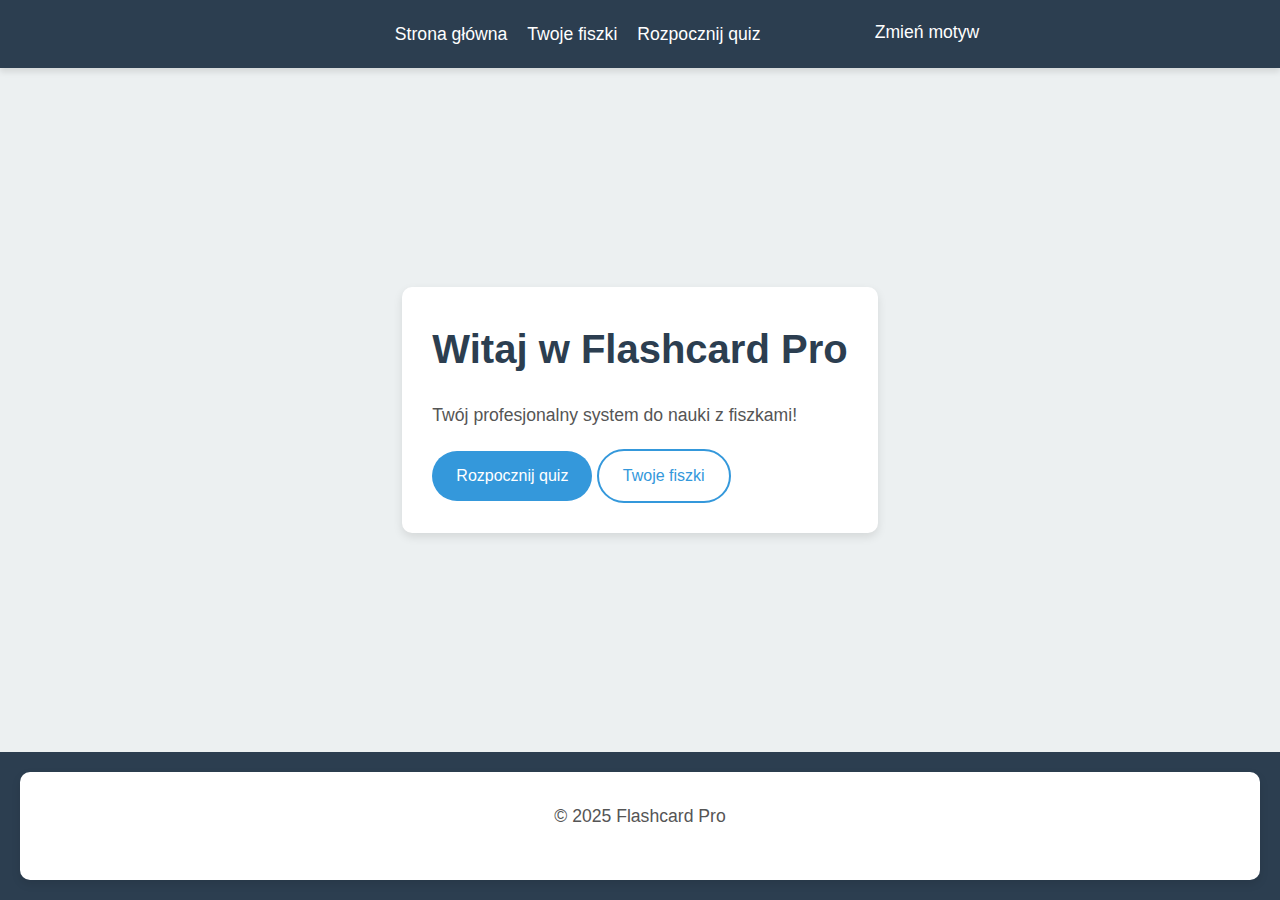
<file: frontend/index.html>
<!DOCTYPE html>
<html lang="pl">
<head>
    <meta charset="UTF-8">
    <meta name="viewport" content="width=device-width, initial-scale=1.0">
    <meta name="description" content="Flashcard Pro - Profesjonalny system do nauki z fiszkami">
    <title>Flashcard Pro</title>
    <link rel="stylesheet" href="styles.css">
    <link rel="stylesheet" href="https://cdnjs.cloudflare.com/ajax/libs/animate.css/4.1.1/animate.min.css">
</head>
<body>
    <header>
        <nav>
            <ul>
                <li><a href="/">Strona główna</a></li>
                <li><a href="/add">Twoje fiszki</a></li>
                <li><a href="/quiz">Rozpocznij quiz</a></li>
                <li><button id="theme-toggle">Zmień motyw</button></li>
            </ul>
        </nav>
    </header>

    <main>
        <div class="container">
        <section class="intro animate__animated animate__fadeIn">
                <h1>Witaj w Flashcard Pro</h1>
                <p>Twój profesjonalny system do nauki z fiszkami!</p>
                <div class="buttons">
                    <a href="/quiz" class="btn-primary">Rozpocznij quiz</a>
                    <a href="/add" class="btn-secondary">Twoje fiszki</a>
                </div>
            </div>
        </section>
    </main>

    <footer>
        <div class="container">
            <p>&copy; 2025 Flashcard Pro </p>
        </div>
    </footer>

    <script>
        document.addEventListener("DOMContentLoaded", () => {
            const themeToggle = document.getElementById('theme-toggle');
            const savedTheme = localStorage.getItem('theme');
            if (savedTheme === 'dark') {
                document.body.classList.add('dark-theme');
            }

            themeToggle.addEventListener('click', () => {
                document.body.classList.toggle('dark-theme');
                const isDarkTheme = document.body.classList.contains('dark-theme');
                localStorage.setItem('theme', isDarkTheme ? 'dark' : 'light');
            });
        });
    </script>
</body>
</html>
</file>
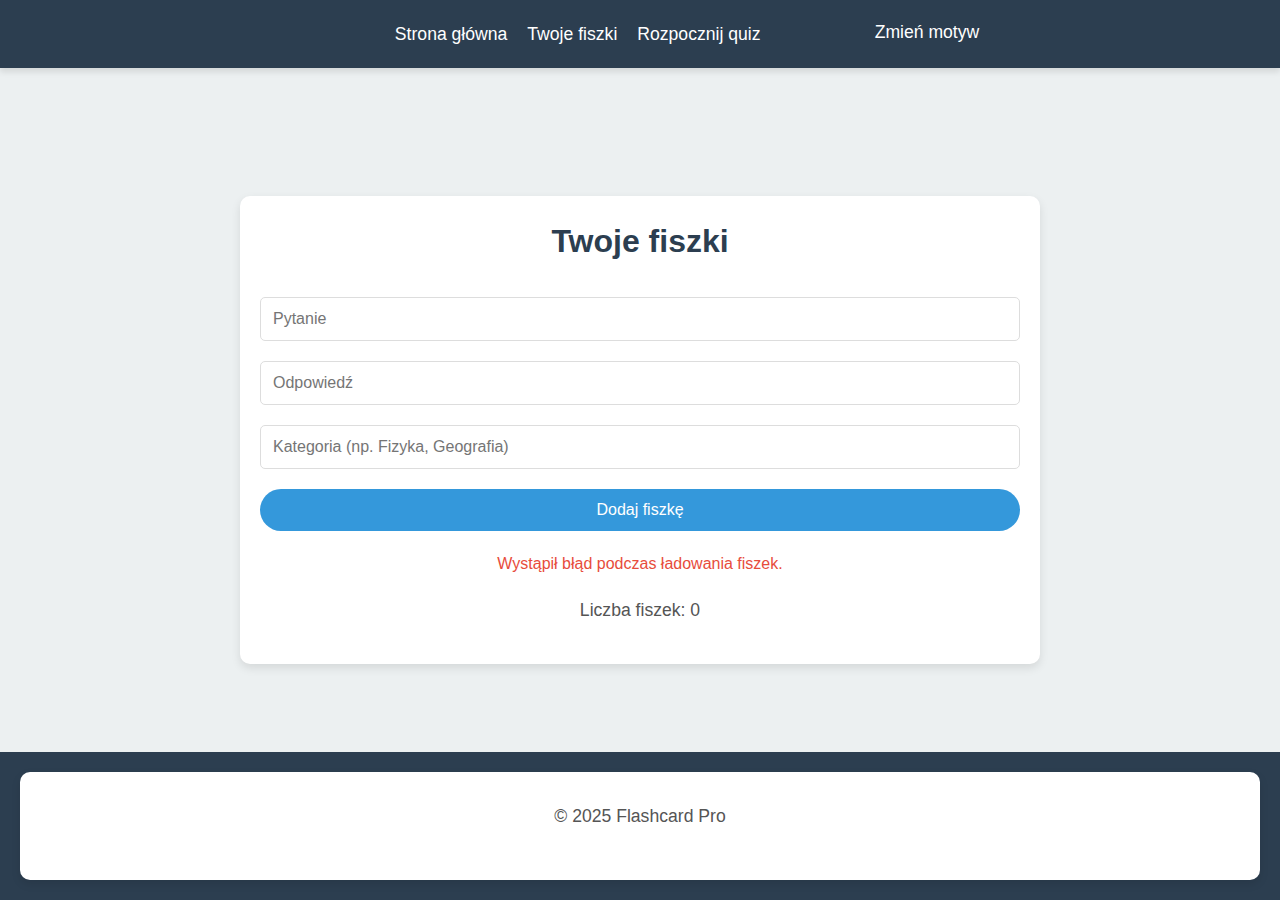
<file: frontend/add.html>
<!DOCTYPE html>
<html lang="pl">
<head>
    <meta charset="UTF-8">
    <meta name="viewport" content="width=device-width, initial-scale=1.0">
    <title>Twoje fiszki - Flashcard Pro</title>
    <link rel="stylesheet" href="styles.css">
</head>
<body>
    <header>
        <nav>
            <ul>
                <li><a href="/">Strona główna</a></li>
                <li><a href="/add">Twoje fiszki</a></li>
                <li><a href="/quiz">Rozpocznij quiz</a></li>
                <li><button id="theme-toggle">Zmień motyw</button></li>
            </ul>
        </nav>
    </header>

    <main>
        <section class="flashcards-section">
            <div class="container">
                <h2>Twoje fiszki</h2>
                <form id="flashcard-form">
                    <input type="text" id="question" placeholder="Pytanie" required>
                    <input type="text" id="answer" placeholder="Odpowiedź" required>
                    <input type="text" id="category" placeholder="Kategoria (np. Fizyka, Geografia)" required>
                    <button type="submit" class="btn-primary">Dodaj fiszkę</button>
                </form>
                <div id="flashcard-message"></div>
                <div id="flashcard-list" class="flashcard-list"></div>
                <p id="flashcard-count">Liczba fiszek: 0</p>
            </div>
        </section>
    </main>

    <footer>
        <div class="container">
            <p>&copy; 2025 Flashcard Pro</p>
        </div>
    </footer>

    <script src="add.js"></script>
</body>
<script>
    document.addEventListener("DOMContentLoaded", () => {
        const themeToggle = document.getElementById('theme-toggle');
        const savedTheme = localStorage.getItem('theme');
        if (savedTheme === 'dark') {
            document.body.classList.add('dark-theme');
        }

        themeToggle.addEventListener('click', () => {
            document.body.classList.toggle('dark-theme');
            const isDarkTheme = document.body.classList.contains('dark-theme');
            localStorage.setItem('theme', isDarkTheme ? 'dark' : 'light');
        });
    });
</script>
</html>
</file>
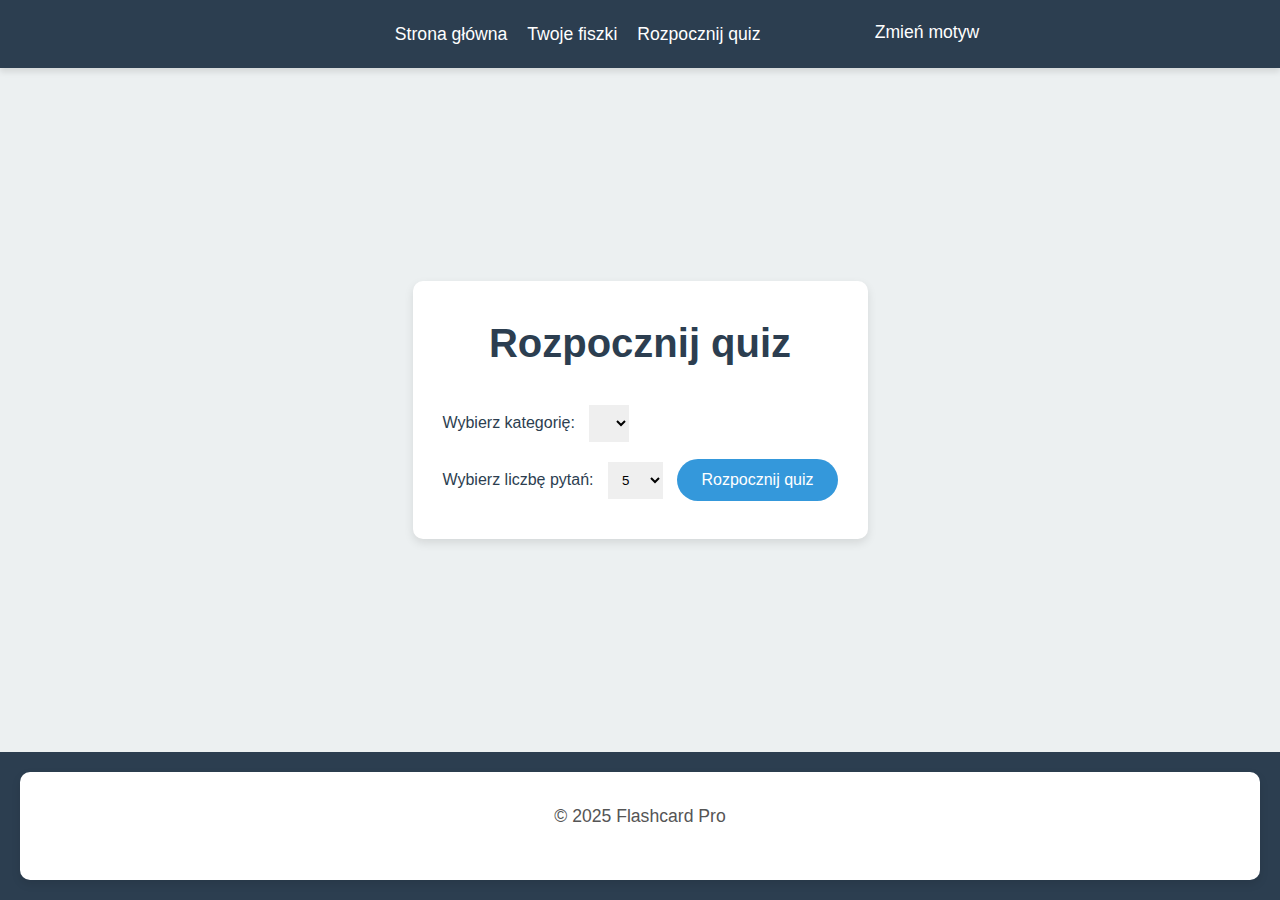
<file: frontend/quiz.html>
<!DOCTYPE html>
<html lang="pl">
<head>
    <meta charset="UTF-8">
    <meta name="viewport" content="width=device-width, initial-scale=1.0">
    <title>Quiz - Flashcard Pro</title>
    <link rel="stylesheet" href="styles.css">
</head>
<body>
    <header>
        <nav>
            <ul>
                <li><a href="/">Strona główna</a></li>
                <li><a href="/add">Twoje fiszki</a></li>
                <li><a href="/quiz">Rozpocznij quiz</a></li>
                <li><button id="theme-toggle">Zmień motyw</button></li>
            </ul>
        </nav>
    </header>

    <main>
        <section class="quiz">
            <div class="container">
                <h1>Rozpocznij quiz</h1>
                <div id="quiz-setup" class="quiz-setup">
                    <label for="category-select">Wybierz kategorię:</label>
                    <select id="category-select"></select> <br>
                    <label for="question-count">Wybierz liczbę pytań:</label>
                    <select id="question-count">
                        <option value="5">5</option>
                        <option value="10">10</option>
                        <option value="15">15</option>
                        <option value="20">20</option>
                    </select>
                    <button id="start-quiz-btn" class="btn-primary">Rozpocznij quiz</button>
                </div>
                <div id="quiz-container" class="quiz-container" style="display: none;"></div>
                <div id="score" class="score" style="display: none;"></div>
                <button id="next-btn" class="btn-primary" style="display: none;">Następne pytanie</button>
            </div>
        </section>
    </main>

    <footer>
        <div class="container">
            <p>&copy; 2025 Flashcard Pro</p>
        </div>
    </footer>

    <script src="quiz.js"></script>
</body>
<script>
    document.addEventListener("DOMContentLoaded", () => {
        const themeToggle = document.getElementById('theme-toggle');
        const savedTheme = localStorage.getItem('theme');
        if (savedTheme === 'dark') {
            document.body.classList.add('dark-theme');
        }

        themeToggle.addEventListener('click', () => {
            document.body.classList.toggle('dark-theme');
            const isDarkTheme = document.body.classList.contains('dark-theme');
            localStorage.setItem('theme', isDarkTheme ? 'dark' : 'light');
        });
    });
</script>
</html>
</file>
<file: frontend/styles.css>
/* Reset styles */
* {
    margin: 0;
    padding: 0;
    box-sizing: border-box;
}

/* Global styles */
body {
    font-family: 'Poppins', sans-serif;
    line-height: 1.6;
    background-color: #ECF0F1;
    color: #2C3E50;
    min-height: 100vh;
    display: flex;
    flex-direction: column;
    transition: background-color 0.3s ease, color 0.3s ease;
}

/* Dark theme */
body.dark-theme {
    background-color: #1A1A1A;
    color: #ECF0F1;
}

body.dark-theme header {
    background: #2C3E50;
}

body.dark-theme .container, 
body.dark-theme .flashcard, 
body.dark-theme .quiz-container, 
body.dark-theme .intro {
    background-color: #2C3E50;
    color: #ECF0F1;
}

body.dark-theme input, 
body.dark-theme select, 
body.dark-theme button {
    background-color: #34495E;
    color: #ECF0F1;
    border: 1px solid #2C3E50;
}

body.dark-theme input::placeholder, 
body.dark-theme select::placeholder {
    color: #BDC3C7;
}

body.dark-theme .btn-primary {
    background: #3498DB;
    color: #ECF0F1;
}

body.dark-theme .btn-secondary {
    background: #2C3E50;
    color: #ECF0F1;
    border: 2px solid #3498DB;
}

body.dark-theme .btn-secondary:hover {
    background: #3498DB;
    color: #2C3E50;
}

body.dark-theme .flashcard button {
    background: #E74C3C;
    color: #ECF0F1;
}

body.dark-theme .flashcard button:hover {
    background: #C0392B;
}

/* Header */
header {
    background: #2C3E50;
    color: #fff;
    padding: 20px 0;
    box-shadow: 0 4px 6px rgba(0, 0, 0, 0.1);
}

header nav ul {
    list-style: none;
    display: flex;
    justify-content: center;
    gap: 20px;
    padding: 0 20px;
}

header nav ul li a {
    color: #fff;
    text-decoration: none;
    font-weight: 500;
    font-size: 1.1rem;
    transition: color 0.3s ease;
}

header nav ul li a:hover {
    color: #3498DB;
}

header nav ul li button {
    background: none;
    border: none;
    color: #fff;
    font-size: 1.1rem;
    cursor: pointer;
    transition: color 0.3s ease;
}

header nav ul li button:hover {
    color: #3498DB;
}

/* Main*/
main {
    justify-content: center;
    align-items: center;
    display: flex;
    flex: 1;
    padding: 40px 20px;
}

select{
    border: none;
    padding: 10px;
    margin: 10px;
}

h1, h2 {
    text-align: center;
    font-size: 2.5rem;
    font-weight: 600;
    margin-bottom: 20px;
    color: #2C3E50;
}

body.dark-theme h1, 
body.dark-theme h2 {
    color: #ECF0F1;
}

p {
    font-size: 1.1rem;
    color: #555;
    margin-bottom: 20px;
}

body.dark-theme p {
    color: #BDC3C7;
}

.container {
    padding: 30px;
    border-radius: 10px;
    background-color: #fff;
    box-shadow: 0 4px 10px rgba(0, 0, 0, 0.1);
}

body.dark-theme .container {
    background-color: #2C3E50;
    color: #ECF0F1;
}

/* Buttons */
.btn-primary, .btn-secondary {
    display: inline-block;
    padding: 12px 24px;
    font-size: 1rem;
    font-weight: 500;
    border-radius: 30px;
    text-align: center;
    text-decoration: none;
    transition: all 0.3s ease;
}

.btn-primary {
    background: #3498DB;
    color: #fff;
    border: none;
}

.btn-primary:hover {
    transform: translateY(-3px);
    box-shadow: 0 4px 15px rgba(52, 152, 219, 0.4);
}

.btn-secondary {
    background: #fff;
    color: #3498DB;
    border: 2px solid #3498DB;
}

.btn-secondary:hover {
    background: #3498DB;
    color: #fff;
    transform: translateY(-3px);
    box-shadow: 0 4px 15px rgba(52, 152, 219, 0.4);
}

/*Twoje fiszki */
.flashcards-section {
    margin-top: 40px;
}

.flashcards-section .container {
    max-width: 800px;
    margin: 0 auto;
    padding: 20px;
    background: #fff;
    border-radius: 10px;
    box-shadow: 0 4px 10px rgba(0, 0, 0, 0.1);
}

body.dark-theme .flashcards-section .container {
    background: #2C3E50;
    color: #ECF0F1;
}

.flashcards-section h2 {
    font-size: 2rem;
    margin-bottom: 20px;
    color: #2C3E50;
}

body.dark-theme .flashcards-section h2 {
    color: #ECF0F1;
}

.flashcards-section form {
    margin-bottom: 20px;
}

.flashcards-section form input {
    width: 100%;
    padding: 12px;
    margin: 10px 0;
    border: 1px solid #ddd;
    border-radius: 5px;
    font-size: 1rem;
}

body.dark-theme .flashcards-section form input {
    background-color: #34495E;
    color: #ECF0F1;
    border: 1px solid #2C3E50;
}

.flashcards-section form button {
    width: 100%;
    margin-top: 10px;
}

#flashcard-message {
    margin-top: 10px;
    font-size: 1rem;
    text-align: center;
}

#theme-toggle{
    position: relative;
    left: 90%;
}

.flashcard-list {
    margin-top: 20px;
}

.flashcard {
    background: #fff;
    padding: 15px;
    margin-bottom: 10px;
    border: 1px solid #ddd;
    border-radius: 5px;
    display: flex;
    justify-content: space-between;
    align-items: center;
}

body.dark-theme .flashcard {
    background: #34495E;
    border: 1px solid #2C3E50;
}

.flashcard strong {
    font-size: 1.1rem;
    color: #2C3E50;
}

body.dark-theme .flashcard strong {
    color: #ECF0F1;
}

.flashcard button {
    background: #E74C3C;
    color: #fff;
    border: none;
    padding: 8px 12px;
    border-radius: 5px;
    cursor: pointer;
    transition: background 0.3s ease;
}

.flashcard button:hover {
    background: #C0392B;
}

#flashcard-count {
    margin-top: 20px;
    font-size: 1.1rem;
    text-align: center;
    color: #555;
}

body.dark-theme #flashcard-count {
    color: #BDC3C7;
}

/* Quiz */
.quiz-container {
    max-width: 800px;
    margin: 0 auto;
    padding: 20px;
    background: #fff;
    border-radius: 10px;
    box-shadow: 0 4px 10px rgba(0, 0, 0, 0.1);
}

body.dark-theme .quiz-container {
    background: #2C3E50;
    color: #ECF0F1;
}

.quiz-card {
    padding: 20px;
    text-align: center;
}

.quiz-card h3 {
    font-size: 1.5rem;
    margin-bottom: 20px;
}

.quiz-card input {
    width: 100%;
    padding: 12px;
    margin: 10px 0;
    border: 1px solid #ddd;
    border-radius: 5px;
    font-size: 1rem;
}

body.dark-theme .quiz-card input {
    background-color: #34495E;
    color: #ECF0F1;
    border: 1px solid #2C3E50;
}

#next-btn {
    margin-top: 20px;
}

#next-btn.correct {
    background: linear-gradient(135deg, #27AE60, #2ECC71);
    border: none;
    box-shadow: 0 0 15px rgba(39, 174, 96, 0.4);
}

#next-btn.incorrect {
    background: linear-gradient(135deg, #E74C3C, #C0392B);
    border: none;
    box-shadow: 0 0 15px rgba(231, 76, 60, 0.4);
}

/* Footer */
footer {
    text-align: center;
    padding: 20px;
    background: #2C3E50;
    color: #fff;
    margin-top: auto;
}

/* media queries */
@media (max-width: 768px) {
    header nav ul {
        flex-direction: column;
        align-items: center;
    }

    h1, h2 {
        font-size: 2rem;
    }

    #theme-toggle{
        position:static;
        

    }

    .btn-primary, .btn-secondary {
        width: 100%;
        margin-bottom: 10px;
    }

    .add-flashcard form, .quiz-container, .flashcards-section .container {
        width: 90%;
    }
}
</file>
